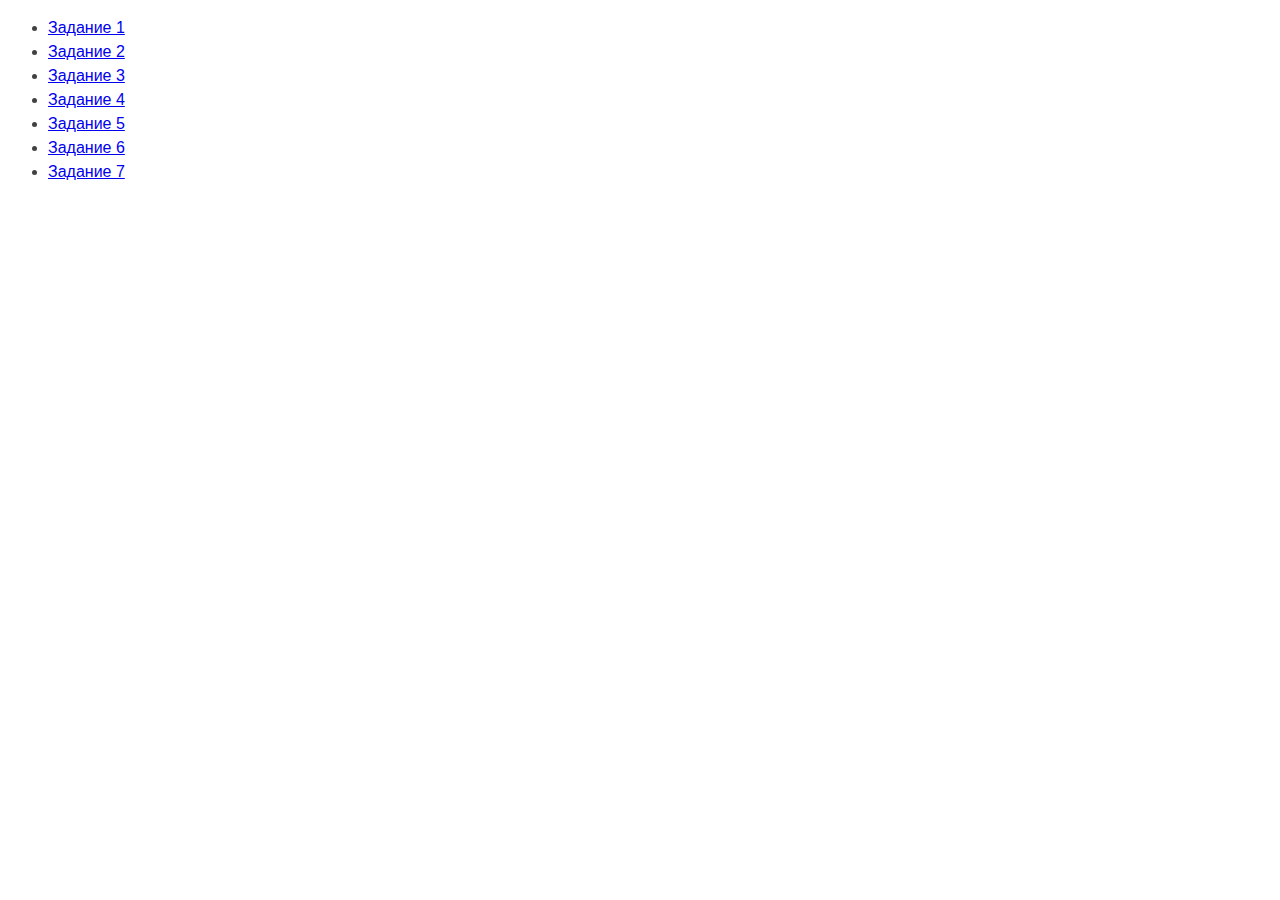
<file: index.html>
<!DOCTYPE html>
<html lang="ru">

<head>
    <meta charset="UTF-8" />
    <meta http-equiv="X-UA-Compatible" content="IE=edge" />
    <meta name="viewport" content="width=device-width, initial-scale=1.0" />
    <title>Страница навигации</title>
    <style>
        body {
            font-family: -apple-system, BlinkMacSystemFont, 'Segoe UI', Roboto,
                Oxygen, Ubuntu, Cantarell, 'Open Sans', 'Helvetica Neue', sans-serif;
            background-color: #fff;
            color: #424242;
            line-height: 1.5;
        }
    </style>
</head>

<body>
    <ul>
        <li><a href="./src/task-01.html">Задание 1</a></li>
        <li><a href="./src/task-02.html">Задание 2</a></li>
        <li><a href="./src/task-03.html">Задание 3</a></li>
        <li><a href="./src/task-04.html">Задание 4</a></li>
        <li><a href="./src/task-05.html">Задание 5</a></li>
        <li><a href="./src/task-06.html">Задание 6</a></li>
        <li><a href="./src/task-07.html">Задание 7</a></li>
        <!-- <li><a href="./src/task-08.html">Задание 8</a></li> -->
    </ul>
</body>

</html>
</file>
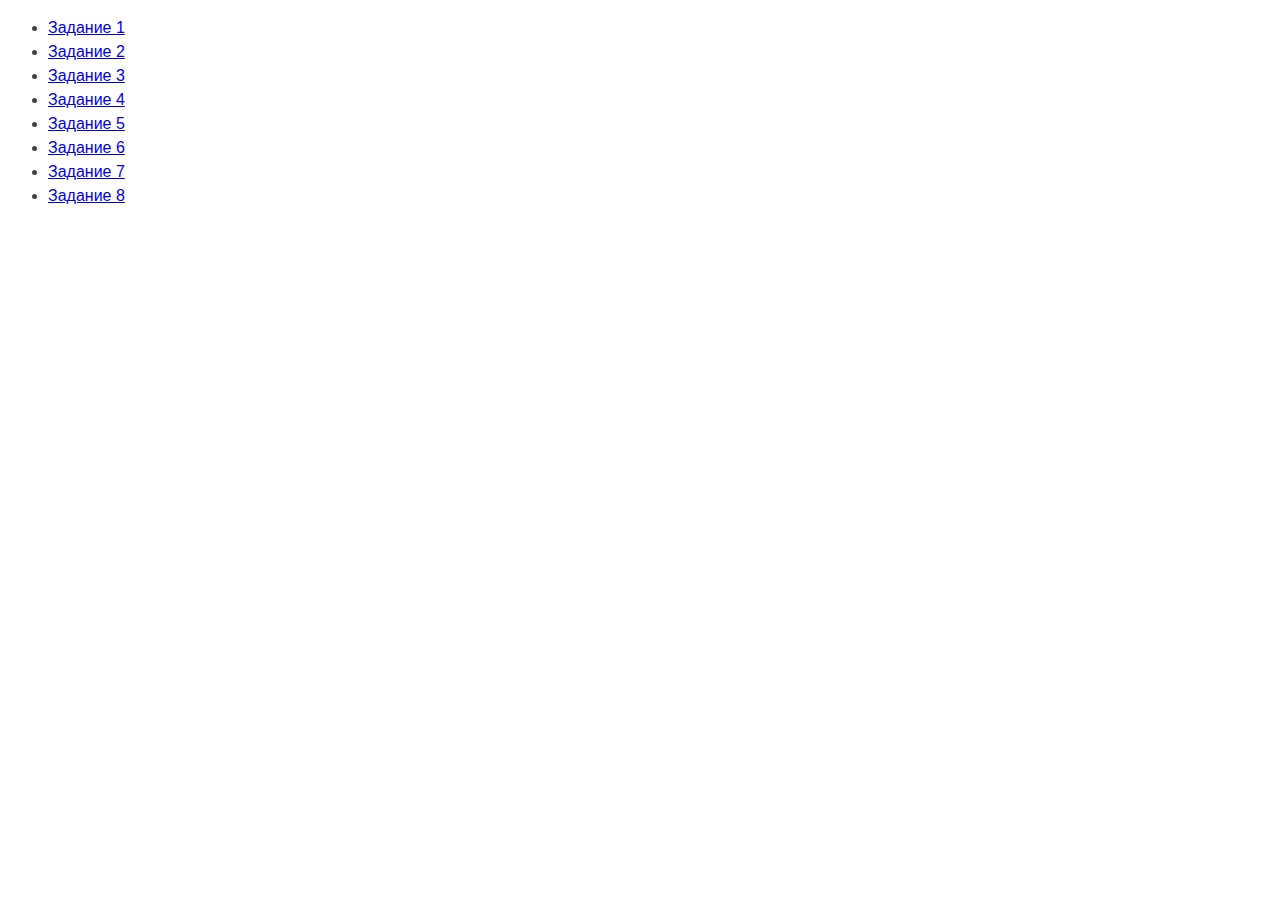
<file: src/index.html>
<!DOCTYPE html>
<html lang="ru">

<head>
    <meta charset="UTF-8" />
    <meta http-equiv="X-UA-Compatible" content="IE=edge" />
    <meta name="viewport" content="width=device-width, initial-scale=1.0" />
    <title>Страница навигации</title>
    <style>
        body {
            font-family: -apple-system, BlinkMacSystemFont, 'Segoe UI', Roboto,
                Oxygen, Ubuntu, Cantarell, 'Open Sans', 'Helvetica Neue', sans-serif;
            background-color: #fff;
            color: #424242;
            line-height: 1.5;
        }
    </style>
</head>

<body>
    <ul>
        <li><a href="task-01.html">Задание 1</a></li>
        <li><a href="task-02.html">Задание 2</a></li>
        <li><a href="task-03.html">Задание 3</a></li>
        <li><a href="task-04.html">Задание 4</a></li>
        <li><a href="task-05.html">Задание 5</a></li>
        <li><a href="task-06.html">Задание 6</a></li>
        <li><a href="task-07.html">Задание 7</a></li>
        <li><a href="task-08.html">Задание 8</a></li>
    </ul>
</body>

</html>
</file>
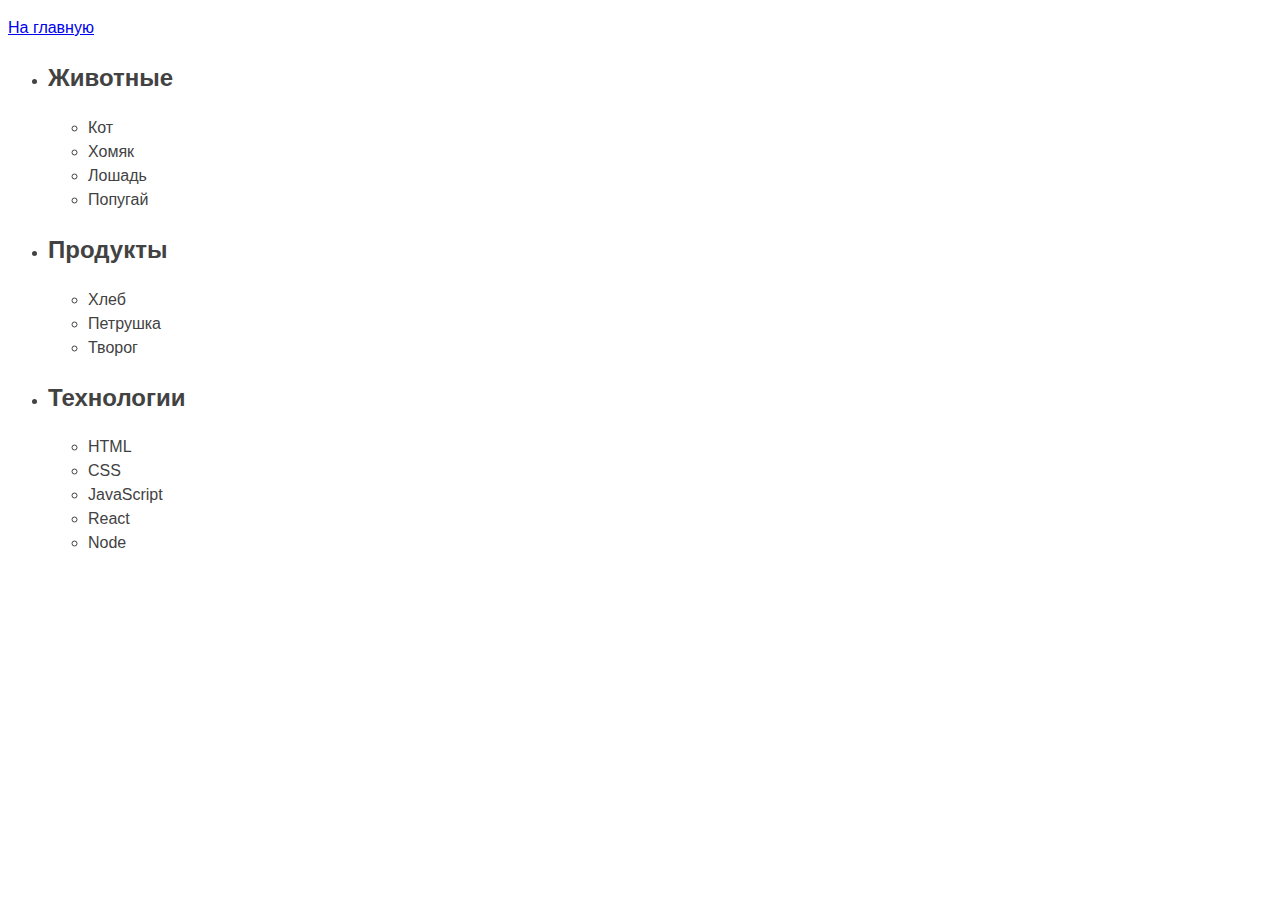
<file: src/task-01.html>
<!DOCTYPE html>
<html lang="ru">

<head>
    <meta charset="UTF-8" />
    <meta http-equiv="X-UA-Compatible" content="IE=edge" />
    <meta name="viewport" content="width=device-width, initial-scale=1.0" />
    <title>Задание 1</title>
    <style>
        body {
            font-family: -apple-system, BlinkMacSystemFont, 'Segoe UI', Roboto,
                Oxygen, Ubuntu, Cantarell, 'Open Sans', 'Helvetica Neue', sans-serif;
            background-color: #fff;
            color: #424242;
            line-height: 1.5;
        }
    </style>
</head>

<body>
    <p><a href="index.html">На главную</a></p>

    <ul id="categories">
        <li class="item">
            <h2>Животные</h2>

            <ul>
                <li>Кот</li>
                <li>Хомяк</li>
                <li>Лошадь</li>
                <li>Попугай</li>
            </ul>
        </li>
        <li class="item">
            <h2>Продукты</h2>

            <ul>
                <li>Хлеб</li>
                <li>Петрушка</li>
                <li>Творог</li>
            </ul>
        </li>
        <li class="item">
            <h2>Технологии</h2>

            <ul>
                <li>HTML</li>
                <li>CSS</li>
                <li>JavaScript</li>
                <li>React</li>
                <li>Node</li>
            </ul>
        </li>
    </ul>

    <script src="js/task-01.js" type="module"></script>
</body>

</html>
</file>
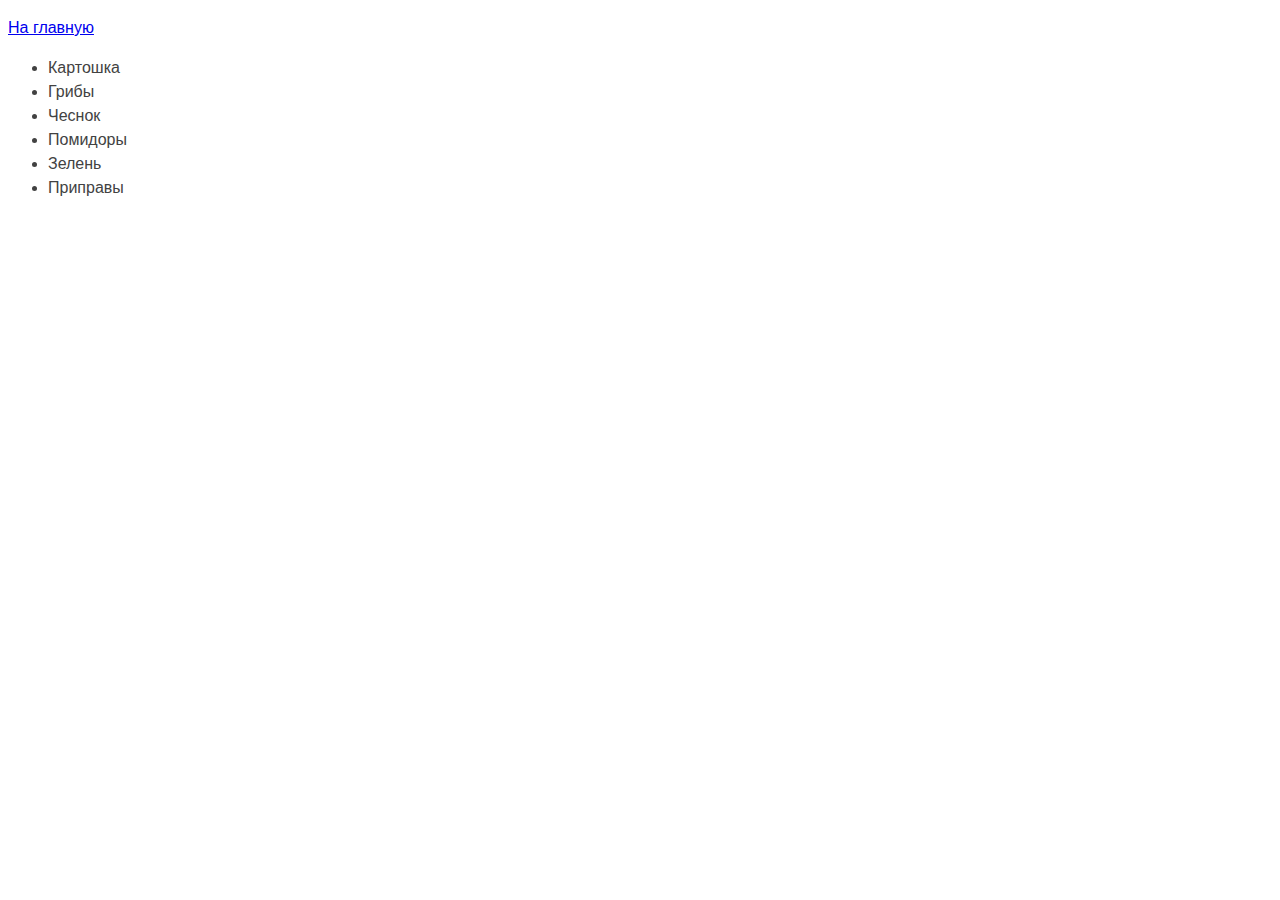
<file: src/task-02.html>
<!DOCTYPE html>
<html lang="ru">

<head>
    <meta charset="UTF-8" />
    <meta http-equiv="X-UA-Compatible" content="IE=edge" />
    <meta name="viewport" content="width=device-width, initial-scale=1.0" />
    <title>Задание 2</title>
    <style>
        body {
            font-family: -apple-system, BlinkMacSystemFont, 'Segoe UI', Roboto,
                Oxygen, Ubuntu, Cantarell, 'Open Sans', 'Helvetica Neue', sans-serif;
            background-color: #fff;
            color: #424242;
            line-height: 1.5;
        }
    </style>
</head>

<body>
    <p><a href="index.html">На главную</a></p>

    <ul id="ingredients"></ul>

    <script src="js/task-02.js" type="module"></script>
</body>

</html>
</file>
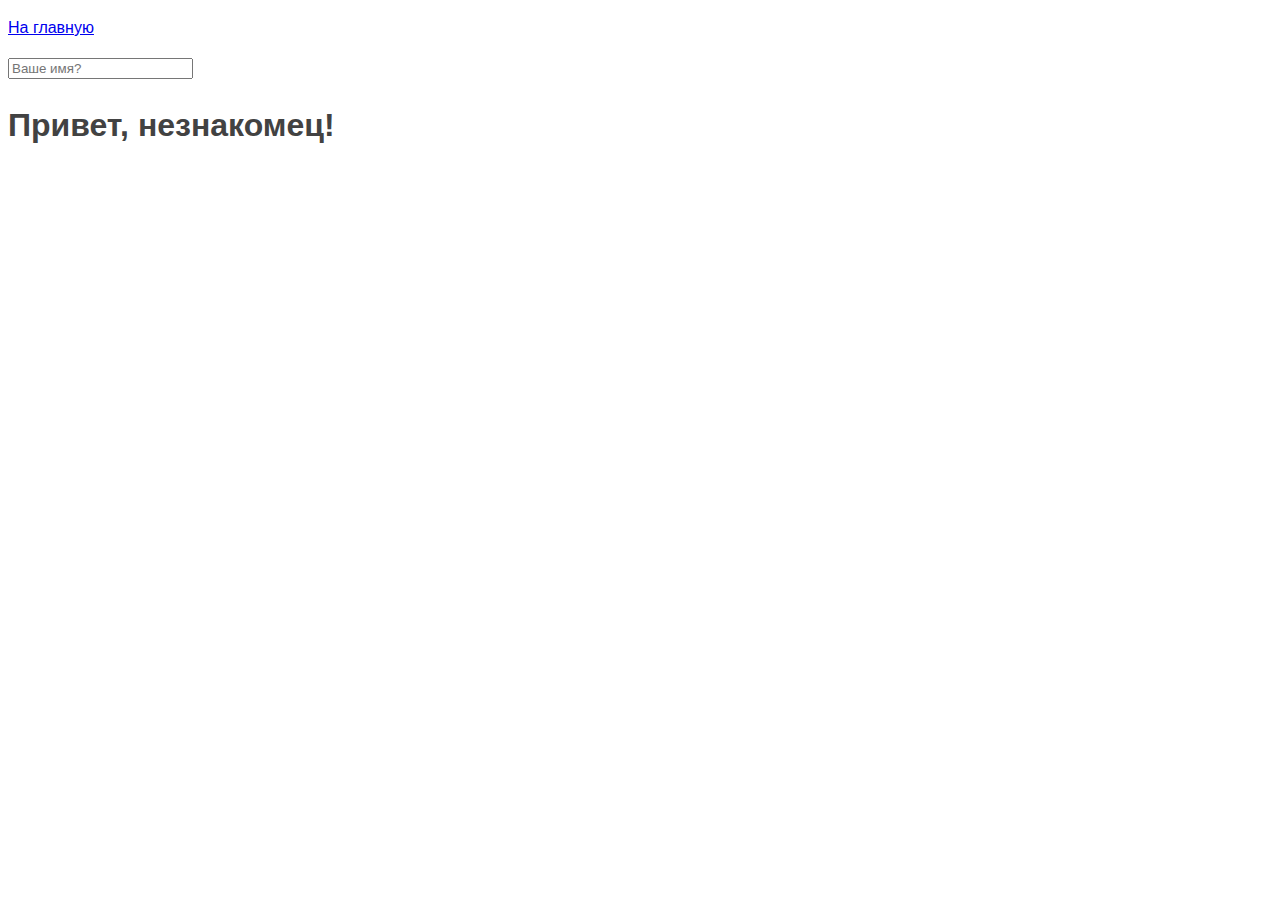
<file: src/task-05.html>
<!DOCTYPE html>
<html lang="ru">

<head>
    <meta charset="UTF-8" />
    <meta http-equiv="X-UA-Compatible" content="IE=edge" />
    <meta name="viewport" content="width=device-width, initial-scale=1.0" />
    <title>Задание 5</title>
    <style>
        body {
            font-family: -apple-system, BlinkMacSystemFont, 'Segoe UI', Roboto,
                Oxygen, Ubuntu, Cantarell, 'Open Sans', 'Helvetica Neue', sans-serif;
            background-color: #fff;
            color: #424242;
            line-height: 1.5;
        }
    </style>
</head>

<body>
    <p><a href="index.html">На главную</a></p>

    <input type="text" placeholder="Ваше имя?" id="name-input" />
    <h1>Привет, <span id="name-output">незнакомец</span>!</h1>

    <script src="js/task-05.js" type="module"></script>
</body>

</html>
</file>
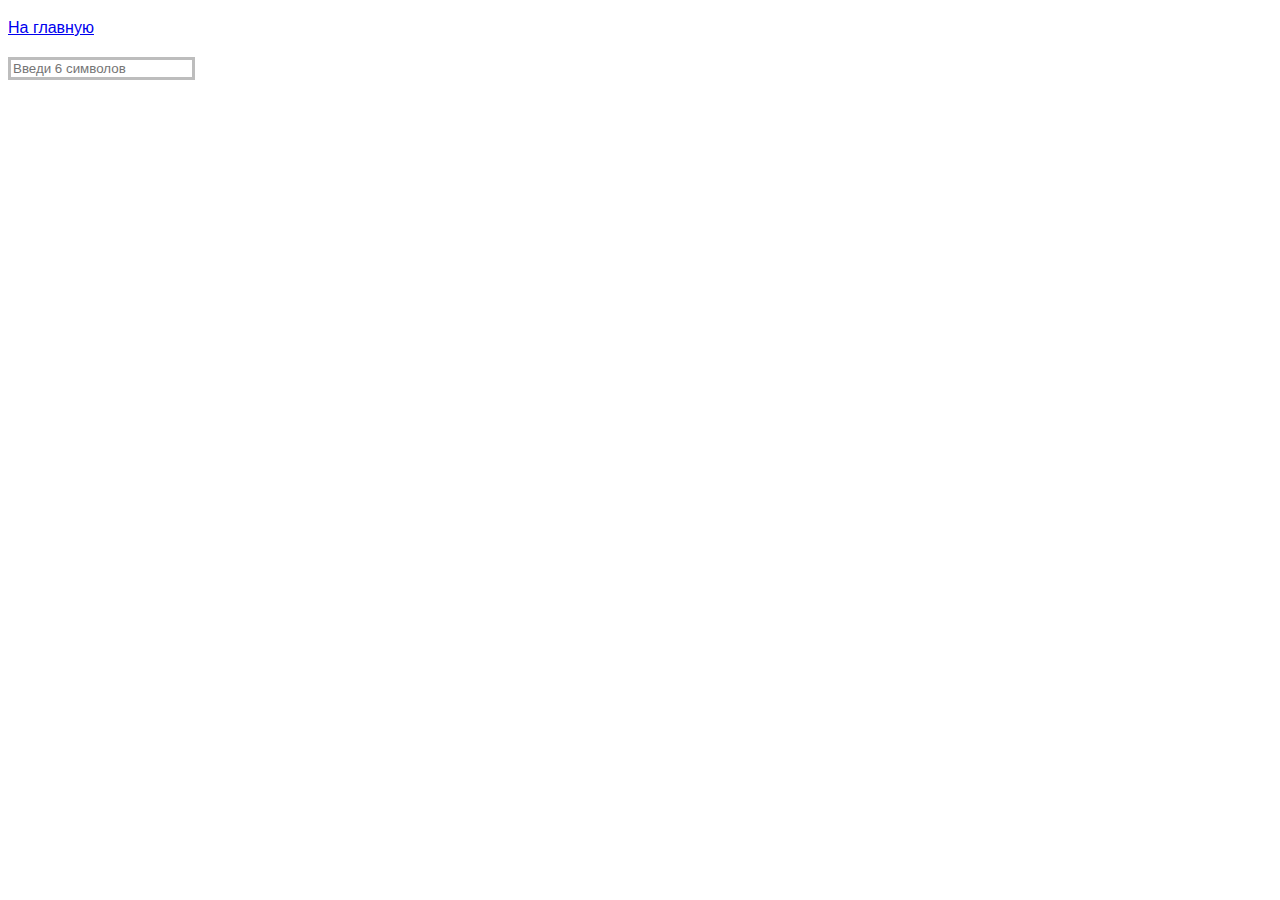
<file: src/task-06.html>
<!DOCTYPE html>
<html lang="ru">

<head>
    <meta charset="UTF-8" />
    <meta http-equiv="X-UA-Compatible" content="IE=edge" />
    <meta name="viewport" content="width=device-width, initial-scale=1.0" />
    <title>Задание 6</title>
    <style>
        body {
            font-family: -apple-system, BlinkMacSystemFont, 'Segoe UI', Roboto,
                Oxygen, Ubuntu, Cantarell, 'Open Sans', 'Helvetica Neue', sans-serif;
            background-color: #fff;
            color: #424242;
            line-height: 1.5;
        }

        #validation-input {
            border: 3px solid #bdbdbd;
        }

        #validation-input.valid {
            border-color: #4caf50;
        }

        #validation-input.invalid {
            border-color: #f44336;
        }
    </style>
</head>

<body>
    <p><a href="index.html">На главную</a></p>

    <input
        type="text"
        id="validation-input"
        data-length="6"
        placeholder="Введи 6 символов"
    />

    <script src="js/task-06.js" type="module"></script>
</body>

</html>
</file>
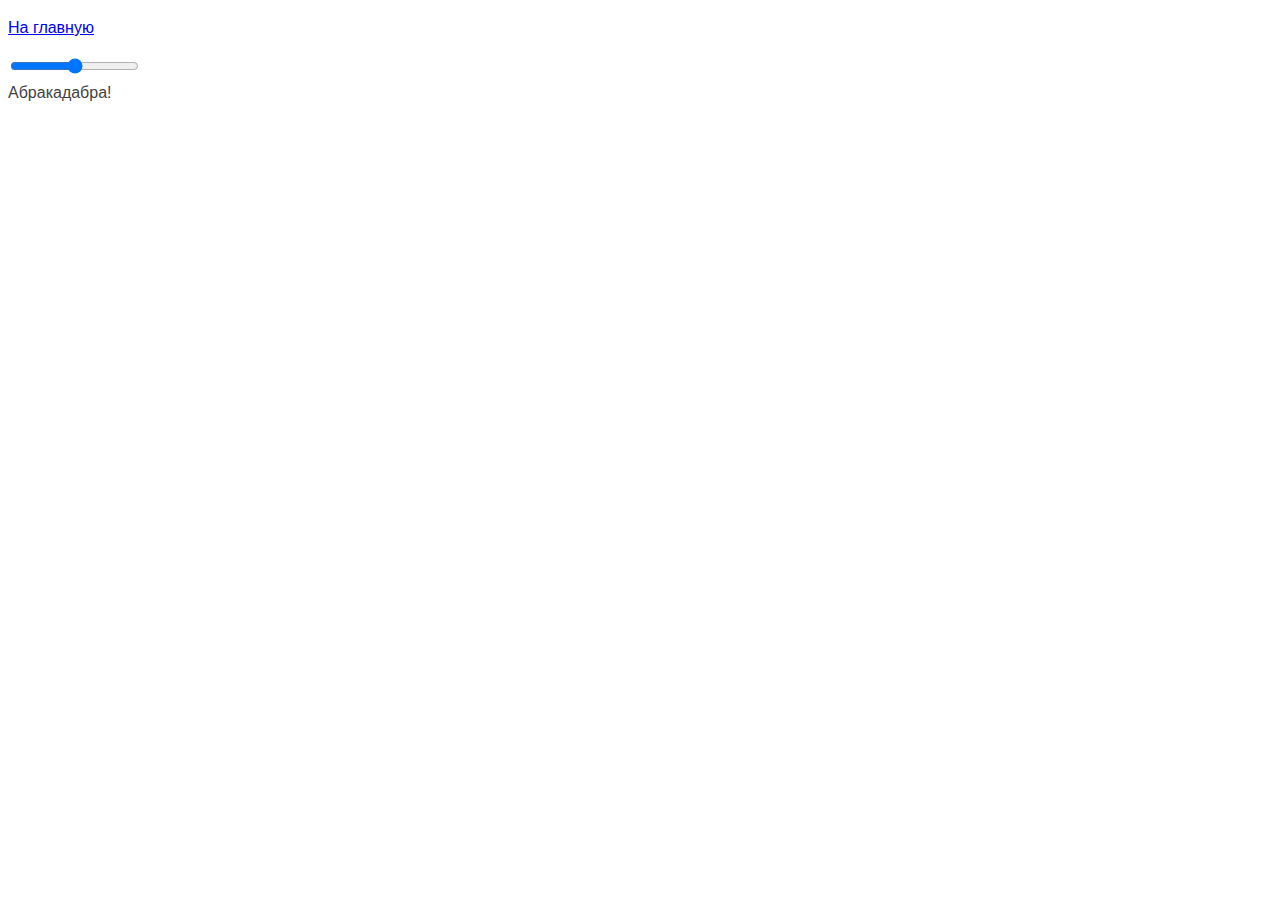
<file: src/task-07.html>
<!DOCTYPE html>
<html lang="ru">

<head>
    <meta charset="UTF-8" />
    <meta http-equiv="X-UA-Compatible" content="IE=edge" />
    <meta name="viewport" content="width=device-width, initial-scale=1.0" />
    <title>Задание 7</title>
    <style>
        body {
            font-family: -apple-system, BlinkMacSystemFont, 'Segoe UI', Roboto,
                Oxygen, Ubuntu, Cantarell, 'Open Sans', 'Helvetica Neue', sans-serif;
            background-color: #fff;
            color: #424242;
            line-height: 1.5;
        }
    </style>
</head>

<body>
    <p><a href="index.html">На главную</a></p>

    <input id="font-size-control" type="range" />
    <br />
    <span id="text">Абракадабра!</span>

    <script src="js/task-07.js" type="module"></script>
</body>

</html>
</file>
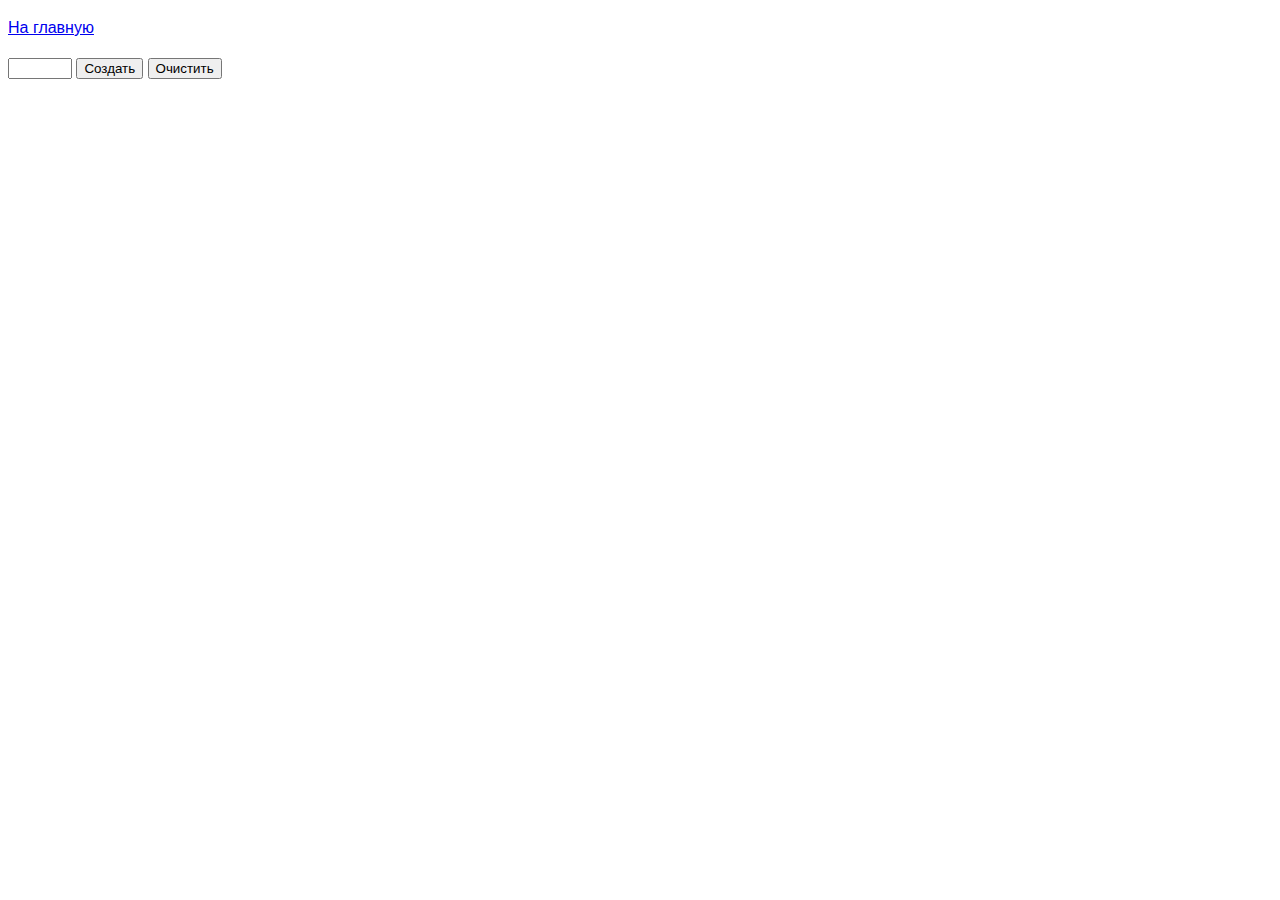
<file: src/task-08.html>
<!DOCTYPE html>
<html lang="ru">

<head>
    <meta charset="UTF-8" />
    <meta http-equiv="X-UA-Compatible" content="IE=edge" />
    <meta name="viewport" content="width=device-width, initial-scale=1.0" />
    <title>Задание 8</title>
    <style>
        body {
            font-family: -apple-system, BlinkMacSystemFont, 'Segoe UI', Roboto,
                Oxygen, Ubuntu, Cantarell, 'Open Sans', 'Helvetica Neue', sans-serif;
            line-height: 1.5;
        }
    </style>
</head>

<body>
    <p><a href="index.html">На главную</a></p>

    <div id="controls">
        <input type="number" min="0" max="100" step="1" />
        <button type="button" data-action="render">Создать</button>
        <button type="button" data-action="destroy">Очистить</button>
    </div>

    <div id="boxes"></div>

    <script src="js/task-08.js" type="module"></script>
</body>

</html>
</file>
